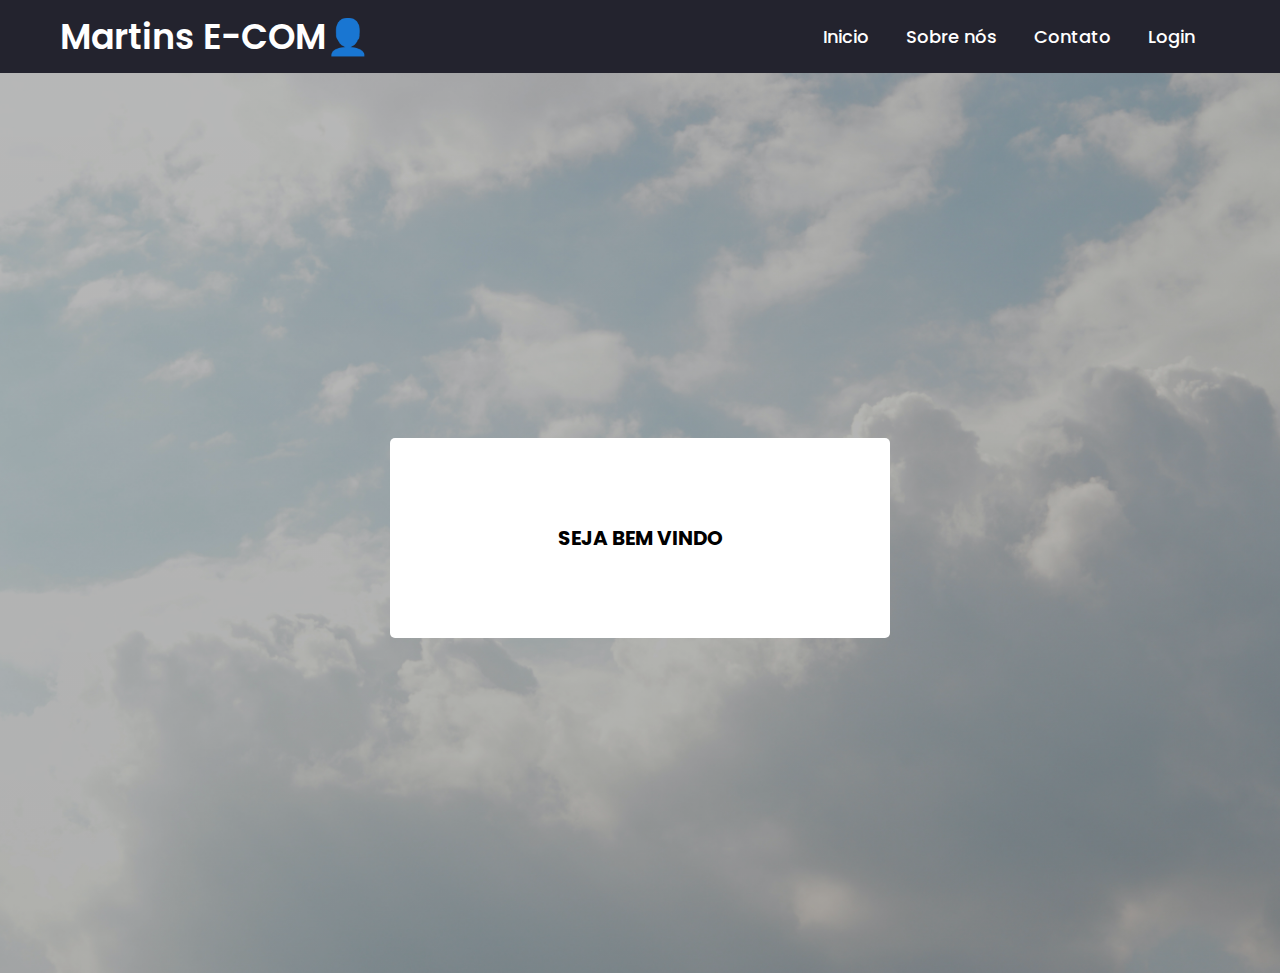
<file: index.html>
<!DOCTYPE html>
<html lang="pt-br">
<head>
    <meta charset="UTF-8">
    <meta http-equiv="X-UA-Compatible" content="IE=edge">
    <meta name="viewport" content="width=device-width, initial-scale=1.0">
    <link rel="stylesheet" href="style.css">
    <title>atividade ccp</title>
</head>
<body>
    <nav>

        <div class="logo">
            <a href="index.html"> Martins E-COM👤 </a>
        </div>

        <ul>
            <li> <a href="index.html"> Inicio </a> </li>
            <li> <a href="sobremim.html"> Sobre nós </a> </li>
            <li> <a href="contato.html"> Contato </a> </li>
            <li> <a href="login.html"> Login </a> </li>
        </ul>

    </nav>
    
    <section class="banner" style="text-align:center;">
        <div class="texto">
           <h2 class="sub_titulo"></h2>
           <p>
            </p>
           <div class="botoes">
               <button class="overlay">SEJA BEM VINDO</button>
           </div>
        </div>
    </section>
</body>
</html>
</file>
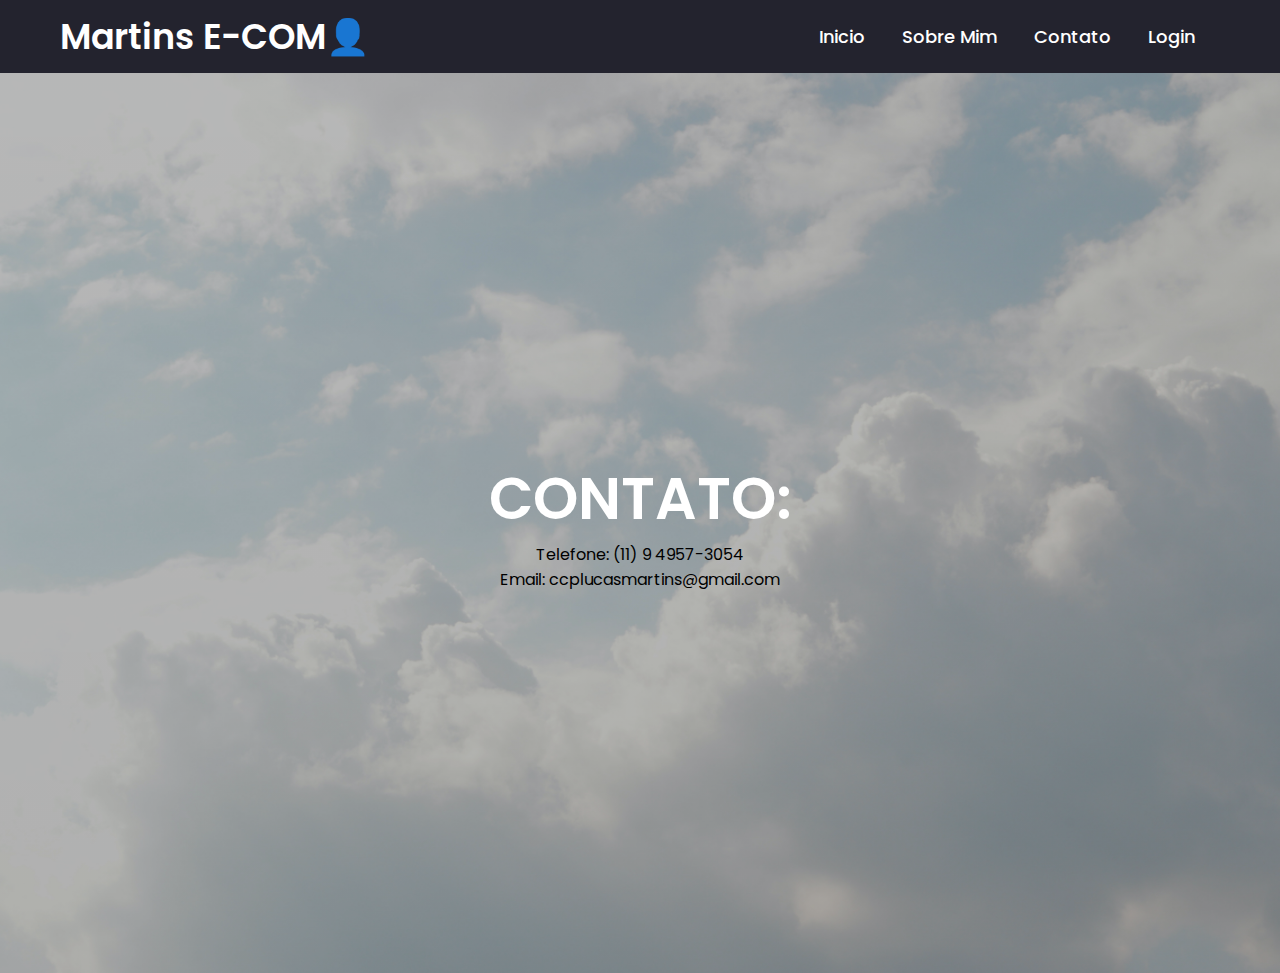
<file: contato.html>
<!DOCTYPE html>
<html lang="pt-br">
<head>
    <meta charset="UTF-8">
    <meta http-equiv="X-UA-Compatible" content="IE=edge">
    <meta name="viewport" content="width=device-width, initial-scale=1.0">
    <link rel="stylesheet" href="style.css">
    <title>atividade ccp</title>
</head>
<body>
    <nav>

        <div class="logo">
            <a href="index.html"> Martins E-COM👤 </a>
        </div>

        <ul>
            <li> <a href="index.html"> Inicio </a> </li>
            <li> <a href="sobremim.html"> Sobre Mim </a> </li>
            <li> <a href="contato.html"> Contato </a> </li>
            <li> <a href="login.html"> Login </a> </li>
        </ul>

    </nav>
    
    <section class="banner" style="text-align:center;">
        <div class="texto">
           <h2 class="sub_titulo">CONTATO:</h2>
           <p>Telefone: (11) 9 4957-3054<br>
               Email: ccplucasmartins@gmail.com
            </p>
        </div>
    </section>
</body>
</html>
</file>
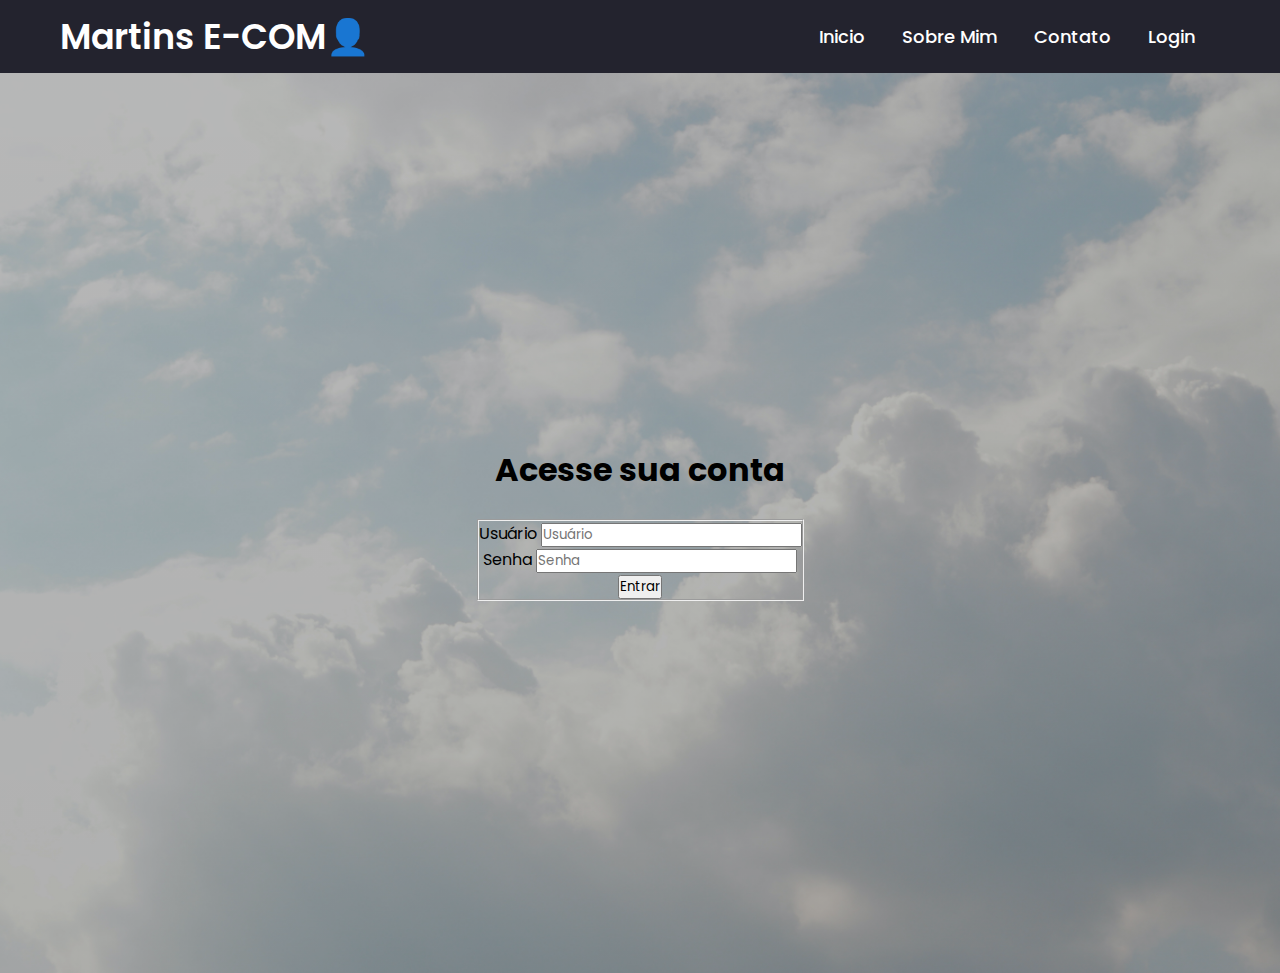
<file: login.html>
<!DOCTYPE html>
<html lang="pt-br">
<head>
    <meta charset="UTF-8">
    <meta http-equiv="X-UA-Compatible" content="IE=edge">
    <meta name="viewport" content="width=device-width, initial-scale=1.0">
    <link rel="stylesheet" href="style.css">
    <title>atividade ccp</title>
</head>
<body>
    <nav>

        <div class="logo">
            <a href="index.html"> Martins E-COM👤 </a>
        </div>

        <ul>
            <li> <a href="index.html"> Inicio </a> </li>
            <li> <a href="sobremim.html"> Sobre Mim </a> </li>
            <li> <a href="contato.html"> Contato </a> </li>
            <li> <a href="login.html"> Login </a> </li>
        </ul>

    </nav>
    
    <section class="banner" style="text-align:center;">
        
        <div class="box-parent-login">
            <div class="well bg-white box-login">
                <h1 class="ls-login-logo">Acesse sua conta</h1><br>
                <form role="form">
                    <fieldset>
         
                        <div class="form-group ls-login-user">
                            <label for="userLogin">Usuário</label>
                            <input class="form-control ls-login-bg-user input-lg" id="userLogin" type="text" aria-label="Usuário" placeholder="Usuário">
                        </div>
         
                        <div class="form-group ls-login-password">
                            <label for="userPassword">Senha</label>
                            <input class="form-control ls-login-bg-password input-lg" id="userPassword" type="password" aria-label="Senha" placeholder="Senha">
                        </div>
         
                        <input type="submit" value="Entrar" class="btn btn-primary btn-lg btn-block">

         
                    </fieldset>
                </form>
            </div>
        </div>
    </section>
</body>
</html>
</file>
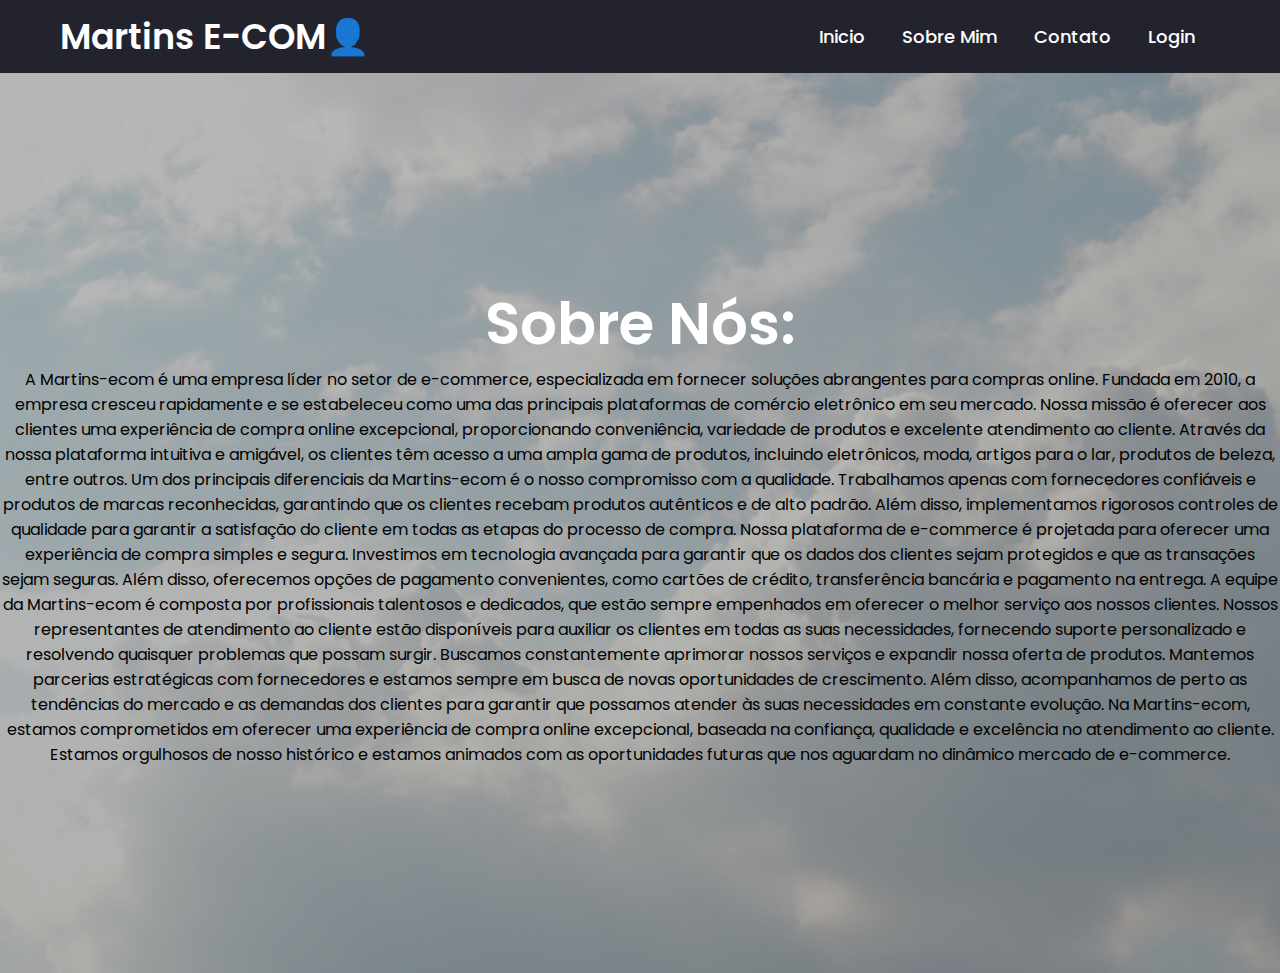
<file: sobremim.html>
<!DOCTYPE html>
<html lang="pt-br">
<head>
    <meta charset="UTF-8">
    <meta http-equiv="X-UA-Compatible" content="IE=edge">
    <meta name="viewport" content="width=device-width, initial-scale=1.0">
    <link rel="stylesheet" href="style.css">
    <title>atividade ccp</title>
</head>
<body>
    <nav>

        <div class="logo">
            <a href="index.html"> Martins E-COM👤 </a>
        </div>

        <ul>
            <li> <a href="index.html"> Inicio </a> </li>
            <li> <a href="sobremim.html"> Sobre Mim </a> </li>
            <li> <a href="contato.html"> Contato </a> </li>
            <li> <a href="login.html"> Login </a> </li>
        </ul>

    </nav>
    
    <section class="banner" style="text-align:center;">
        <div class="texto">
           <h2 class="sub_titulo">Sobre Nós:</h2>
           <p>A Martins-ecom é uma empresa líder no setor de e-commerce, especializada em fornecer soluções abrangentes para compras online. Fundada em 2010, a empresa cresceu rapidamente e se estabeleceu como uma das principais plataformas de comércio eletrônico em seu mercado.

            Nossa missão é oferecer aos clientes uma experiência de compra online excepcional, proporcionando conveniência, variedade de produtos e excelente atendimento ao cliente. Através da nossa plataforma intuitiva e amigável, os clientes têm acesso a uma ampla gama de produtos, incluindo eletrônicos, moda, artigos para o lar, produtos de beleza, entre outros.
            
            Um dos principais diferenciais da Martins-ecom é o nosso compromisso com a qualidade. Trabalhamos apenas com fornecedores confiáveis e produtos de marcas reconhecidas, garantindo que os clientes recebam produtos autênticos e de alto padrão. Além disso, implementamos rigorosos controles de qualidade para garantir a satisfação do cliente em todas as etapas do processo de compra.
            
            Nossa plataforma de e-commerce é projetada para oferecer uma experiência de compra simples e segura. Investimos em tecnologia avançada para garantir que os dados dos clientes sejam protegidos e que as transações sejam seguras. Além disso, oferecemos opções de pagamento convenientes, como cartões de crédito, transferência bancária e pagamento na entrega.
            
            A equipe da Martins-ecom é composta por profissionais talentosos e dedicados, que estão sempre empenhados em oferecer o melhor serviço aos nossos clientes. Nossos representantes de atendimento ao cliente estão disponíveis para auxiliar os clientes em todas as suas necessidades, fornecendo suporte personalizado e resolvendo quaisquer problemas que possam surgir.
            
            Buscamos constantemente aprimorar nossos serviços e expandir nossa oferta de produtos. Mantemos parcerias estratégicas com fornecedores e estamos sempre em busca de novas oportunidades de crescimento. Além disso, acompanhamos de perto as tendências do mercado e as demandas dos clientes para garantir que possamos atender às suas necessidades em constante evolução.
            
            Na Martins-ecom, estamos comprometidos em oferecer uma experiência de compra online excepcional, baseada na confiança, qualidade e excelência no atendimento ao cliente. Estamos orgulhosos de nosso histórico e estamos animados com as oportunidades futuras que nos aguardam no dinâmico mercado de e-commerce.
            </p>
        </div>
    </section>
</body>
</html>
</file>
<file: style.css>
@import url('https://fonts.googleapis.com/css2?family=Poppins:wght@300;400;500;600&display=swap');
*{
    margin: 0;
    padding: 0;
    box-sizing: border-box;
    font-family: 'Poppins', sans-serif;
}
nav{
    background-color: #23232e;
    padding: 10px 60px;
    display: flex;
    justify-content: space-between;
    align-items: center;
}
nav .logo a{
    text-decoration: none;
    color: #fff;
    font-size: 35px;
    font-weight: 600;
}
nav ul{
    display: flex;
    align-items: center;
    list-style: none;
    padding: 10px;
}
nav li{
    margin-left: 7px;
}
nav li a{
    text-decoration: none;
    color: #fff;
    font-size: 18px;
    font-weight: 500;
    padding: 8px 15px;
    border-radius: 5px;
    transition: 0.3s;
}
nav li a:hover{
    background-color: white;
    color: black;
}
.banner{
    height: 100vh;
    background: linear-gradient( rgba(0,0,0,0.281), rgba(0,0,0,0.308)),url('pexels-miguel-á-padriñán-19670.jpg');
    background-size: cover;
    background-position: center;
    background-repeat: no-repeat;
    display: flex;
    align-items: center;
    justify-content: center;
    text-align: center;
}
.texto .titulo{
    color: #fff;
    font-size: 60px;
    font-weight: 600;
}
.texto .sub_titulo{
    color: #fff;
    font-size: 58px;
    font-weight: 600;
}
.texto .botoes{
    margin-top: 30px;
}
.texto .botoes button{
    height: 200px;
    width: 500px;
    border-radius: 5px;
    border: 0;
    margin: 0 10px;
    font-size: 20px;
    font-weight: 700;
    padding: 0 10px;
    cursor: pointer;
    outline: none;
    transition: 0.3s;
}
.texto .botoes button.n-overlay{
    color: white;
    background: none;
    border: 2px solid white;
}
.texto .botoes button.n-overlay:hover{
    color: black;
    background-color: white;
}
.texto .botoes button.overlay{
    background: white;
    color: black;
    animation: vibrar 0.5s ease-in-out infinite both;
}
@keyframes vibrar {
    0%{
        transform: scale(1);
    }
    50%{
        transform: scale(1.1);
    }
    100%{
        transform: scale(1);
    }
}
.escondido {
  display: none;
}
</file>
